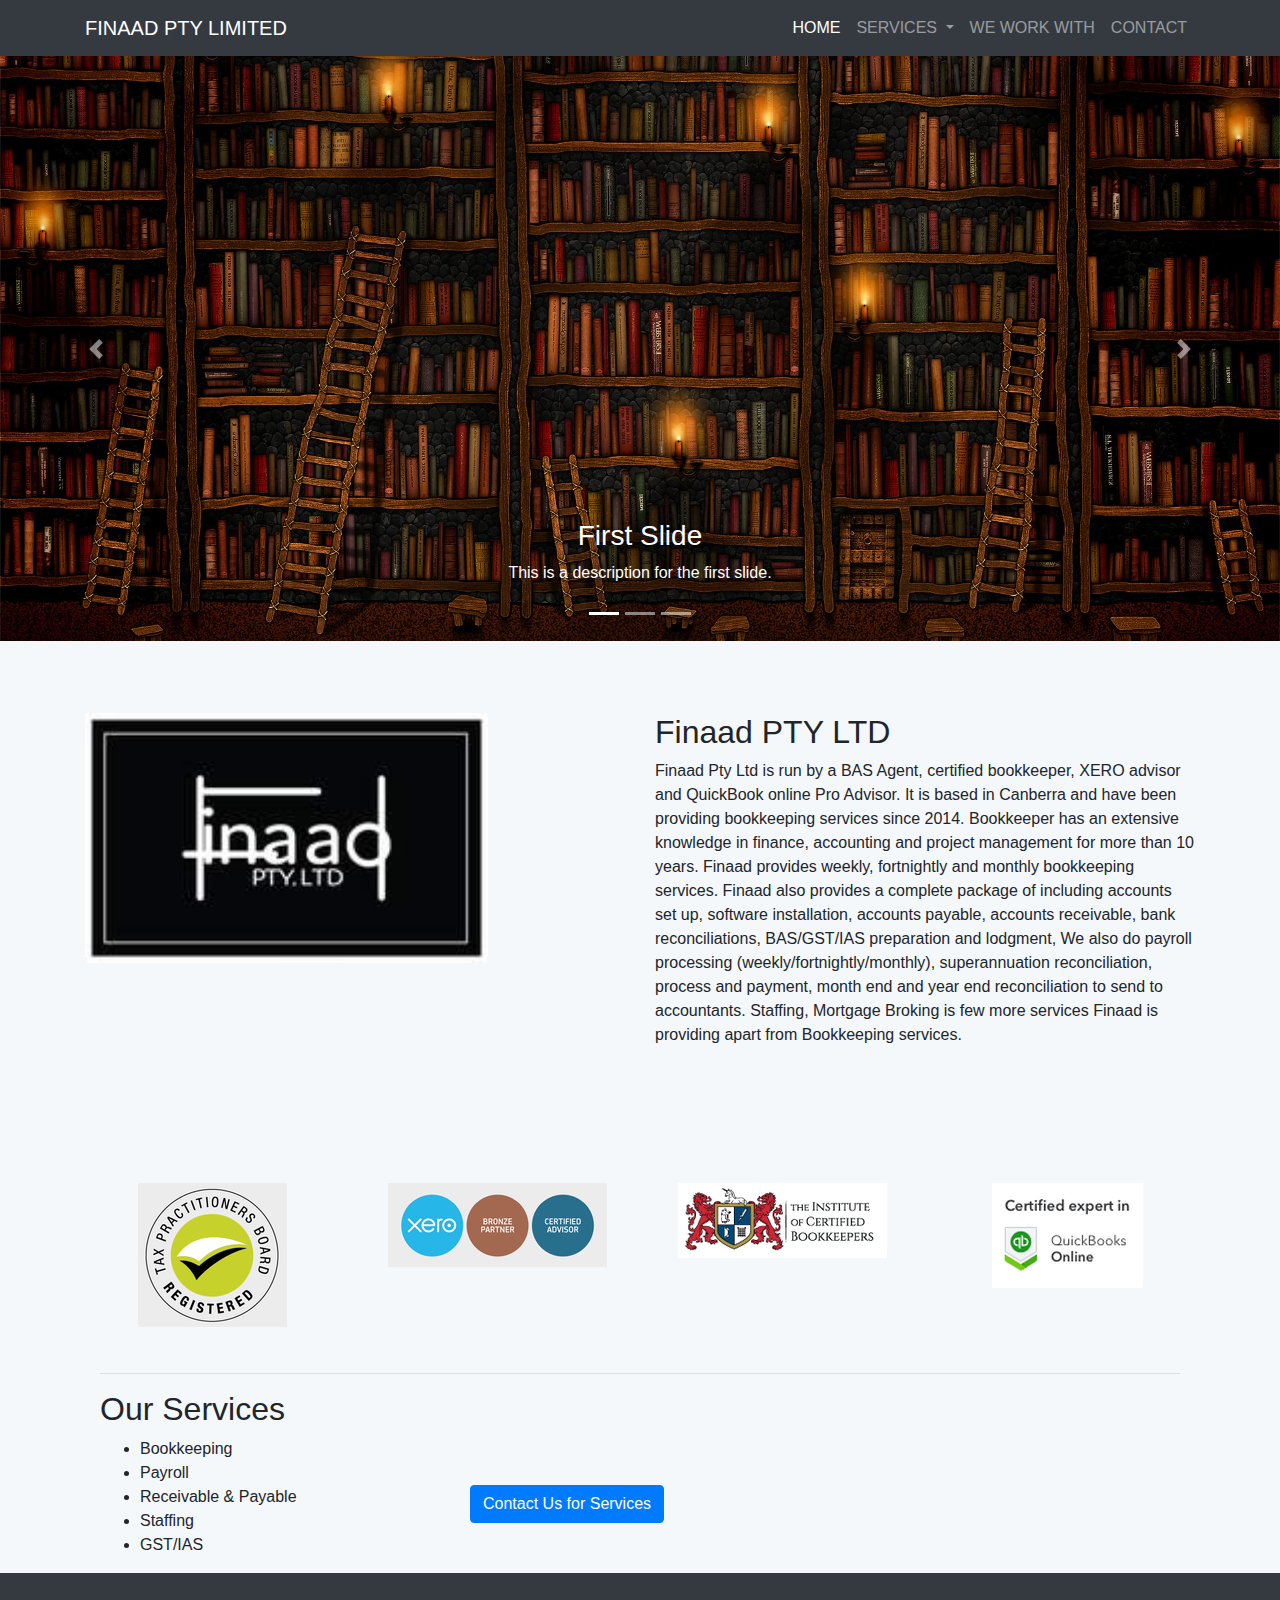
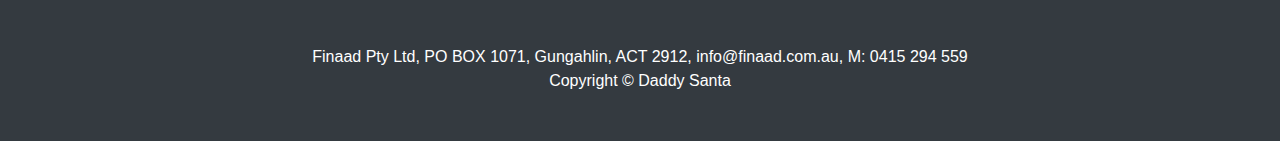
<file: index.html>
<!DOCTYPE html>
<html lang="en">

<head>

  <meta charset="utf-8">
  <meta name="viewport" content="width=device-width, initial-scale=1, shrink-to-fit=no">
  <meta name="description" content="">
  <meta name="author" content="">

  <title>Finaad Pty Ltd</title>

  <!-- Bootstrap core CSS -->
  <link href="cssboot/bootstrap.css" rel="stylesheet">

  <!-- Custom styles for this template -->
  <link href="css/modern-business.css" rel="stylesheet">

</head>

<body style="background-color: #f5f8fa;">

  <!-- Navigation -->
  <nav class="navbar fixed-top navbar-expand-lg navbar-dark bg-dark fixed-top">
    <div class="container">
      <a class="navbar-brand" href="index.html">FINAAD PTY LIMITED</a>
      <button class="navbar-toggler navbar-toggler-right" type="button" data-toggle="collapse" data-target="#navbarResponsive" aria-controls="navbarResponsive" aria-expanded="false" aria-label="Toggle navigation">
        <span class="navbar-toggler-icon"></span>
      </button>
      <div class="collapse navbar-collapse" id="navbarResponsive">
        <ul class="navbar-nav ml-auto">
          <li class="nav-item">
            <a class="nav-link active" href="index.html">HOME</a>
          </li>
          
          <li class="nav-item dropdown">
            <a class="nav-link dropdown-toggle" href="#" id="navbarDropdownPortfolio" data-toggle="dropdown" aria-haspopup="true" aria-expanded="false">
            SERVICES
            </a>
            <div class="dropdown-menu dropdown-menu-right" aria-labelledby="navbarDropdownPortfolio">
              <a class="dropdown-item" href="#">BOOKKEEPING</a>
              <a class="dropdown-item" href="#">GST/IAS/SUPER/PAYROLL TAX</a>
              <a class="dropdown-item" href="#">PAYROLL</a>
              <a class="dropdown-item" href="#">RECIEVABLES</a>
              <a class="dropdown-item" href="#">PAYABLES</a>
              <a class="dropdown-item" href="#">STAFFING</a>
            </div>
          </li>
          
          <li class="nav-item">
            <a class="nav-link" href="wework.html">WE WORK WITH</a>
          </li>
          
          <li class="nav-item">
            <a class="nav-link" href="contact.html">CONTACT</a>
          </li>
        </ul>
      </div>
    </div>
  </nav>
 
  <header>
    <div id="carouselExampleIndicators" class="carousel slide" data-ride="carousel">
      <ol class="carousel-indicators">
        <li data-target="#carouselExampleIndicators" data-slide-to="0" class="active"></li>
        <li data-target="#carouselExampleIndicators" data-slide-to="1"></li>
        <li data-target="#carouselExampleIndicators" data-slide-to="2"></li>
      </ol>
      <div class="carousel-inner" role="listbox">
        <!-- Slide One - Set the background image for this slide in the line below -->
        <div class="carousel-item active" style="background-image: url('images/book1.jpg')">
          <div class="carousel-caption d-none d-md-block">
            <h3>First Slide</h3>
            <p>This is a description for the first slide.</p>
          </div>
        </div>
        <!-- Slide Two - Set the background image for this slide in the line below -->
        <div class="carousel-item" style="background-image: url('images/book2.jpg')">
          <div class="carousel-caption d-none d-md-block">
            <h3>Second Slide</h3>
            <p>This is a description for the second slide.</p>
          </div>
        </div>
        <!-- Slide Three - Set the background image for this slide in the line below -->
        <div class="carousel-item" style="background-image: url('images/book3.jpg')">
          <div class="carousel-caption d-none d-md-block">
            <h3>Third Slide</h3>
            <p>This is a description for the third slide.</p>
          </div>
        </div>
      </div>
      <a class="carousel-control-prev" href="#carouselExampleIndicators" role="button" data-slide="prev">
        <span class="carousel-control-prev-icon" aria-hidden="true"></span>
        <span class="sr-only">Previous</span>
      </a>
      <a class="carousel-control-next" href="#carouselExampleIndicators" role="button" data-slide="next">
        <span class="carousel-control-next-icon" aria-hidden="true"></span>
        <span class="sr-only">Next</span>
      </a>
    </div>
  </header>

  <!-- Page Content -->
  <div class="container">
    <br><br><br>
    <!-- Features Section -->
    <div class="row">
      <div class="col-lg-6">
        <img class="img-fluid rounded" src="images/finaad_orig.jpeg" alt="">
      </div>
      <div class="col-lg-6">
        <h2>Finaad PTY LTD</h2>
        <p>Finaad Pty Ltd is run by a BAS Agent, certified bookkeeper, XERO advisor and QuickBook online Pro Advisor. 
          It is based in Canberra and have been providing bookkeeping services since 2014. Bookkeeper has an extensive
           knowledge in finance, accounting and project management for more than 10 years. Finaad provides weekly, fortnightly
            and monthly bookkeeping services. Finaad also provides a complete package of including accounts set up, software 
            installation, accounts payable, accounts receivable, bank reconciliations, BAS/GST/IAS preparation and lodgment, 
            We also do payroll processing (weekly/fortnightly/monthly), superannuation reconciliation, process and payment, 
            month end and year end reconciliation to send to accountants.
          Staffing, Mortgage Broking is few more services Finaad is providing apart from Bookkeeping services.​</p>
    </div>
    <!-- /.row -->
    </div>
    <!-- Portfolio Section -->
    <br><br>
    <section class="parallax1">
      <br><br><br>
    <div class="row">
      <div class="col-lg-3 col-sm-6 portfolio-item" style="text-align: center;">
        <img src="images/screen-shot-2020-05-06-at-5-35-44-pm.png" alt="">
      </div>
      
      <div class="col-lg-3 col-sm-6 portfolio-item" style="text-align: center;">
        <img src="/images/screen-shot-2020-05-06-at-5-06-44-pm.png">
      </div>
      <div class="col-lg-3 col-sm-6 portfolio-item" style="text-align: center;">
        <img src="images/screen-shot-2020-05-06-at-5-25-53-pm.png">
      </div>
      <div class="col-lg-3 col-sm-6 portfolio-item" style="text-align: center;">
        <img src="images/screen-shot-2020-05-06-at-5-34-32-pm.png" alt="">
      </div>
      
    </section>
    <div class="container">

    <!-- /.row -->

    
    <hr>

    <!-- Call to Action Section -->
    <h2>Our Services</h2>
    <div class="row">
      <div class="col-md-4">
      <ul>
        <li>Bookkeeping</li>
        <li>Payroll</li>
        <li>Receivable & Payable</li>
        <li>Staffing</li>
        <li>GST/IAS</li>
          
      </ul>
      </div>
      <div class="col-md-4">
        <br><br>
        <div class="center-img">
        <a href="contact.html"><button class="btn btn-primary">Contact Us for Services</button></a>
        </div>
        <br><br>
        </div>
    </div>

  </div>
  </div>
  <!-- /.container -->
  </div>
  <!-- Footer -->
  <footer class="py-5 bg-dark">
    <div class="container">
      <p class="m-0 text-center text-white"><br>Finaad Pty Ltd, PO BOX 1071, Gungahlin, ACT 2912, info@finaad.com.au, M: 0415 294 559</p>
      <p class="m-0 text-center text-white">Copyright &copy; Daddy Santa</p>
    </div>
    <!-- /.container -->
  </footer>

  <!-- Bootstrap core JavaScript -->
  <script src="vendor/jquery/jquery.min.js"></script>
  <script src="vendor/bootstrap/js/bootstrap.bundle.min.js"></script>

</body>

</html>
</file>
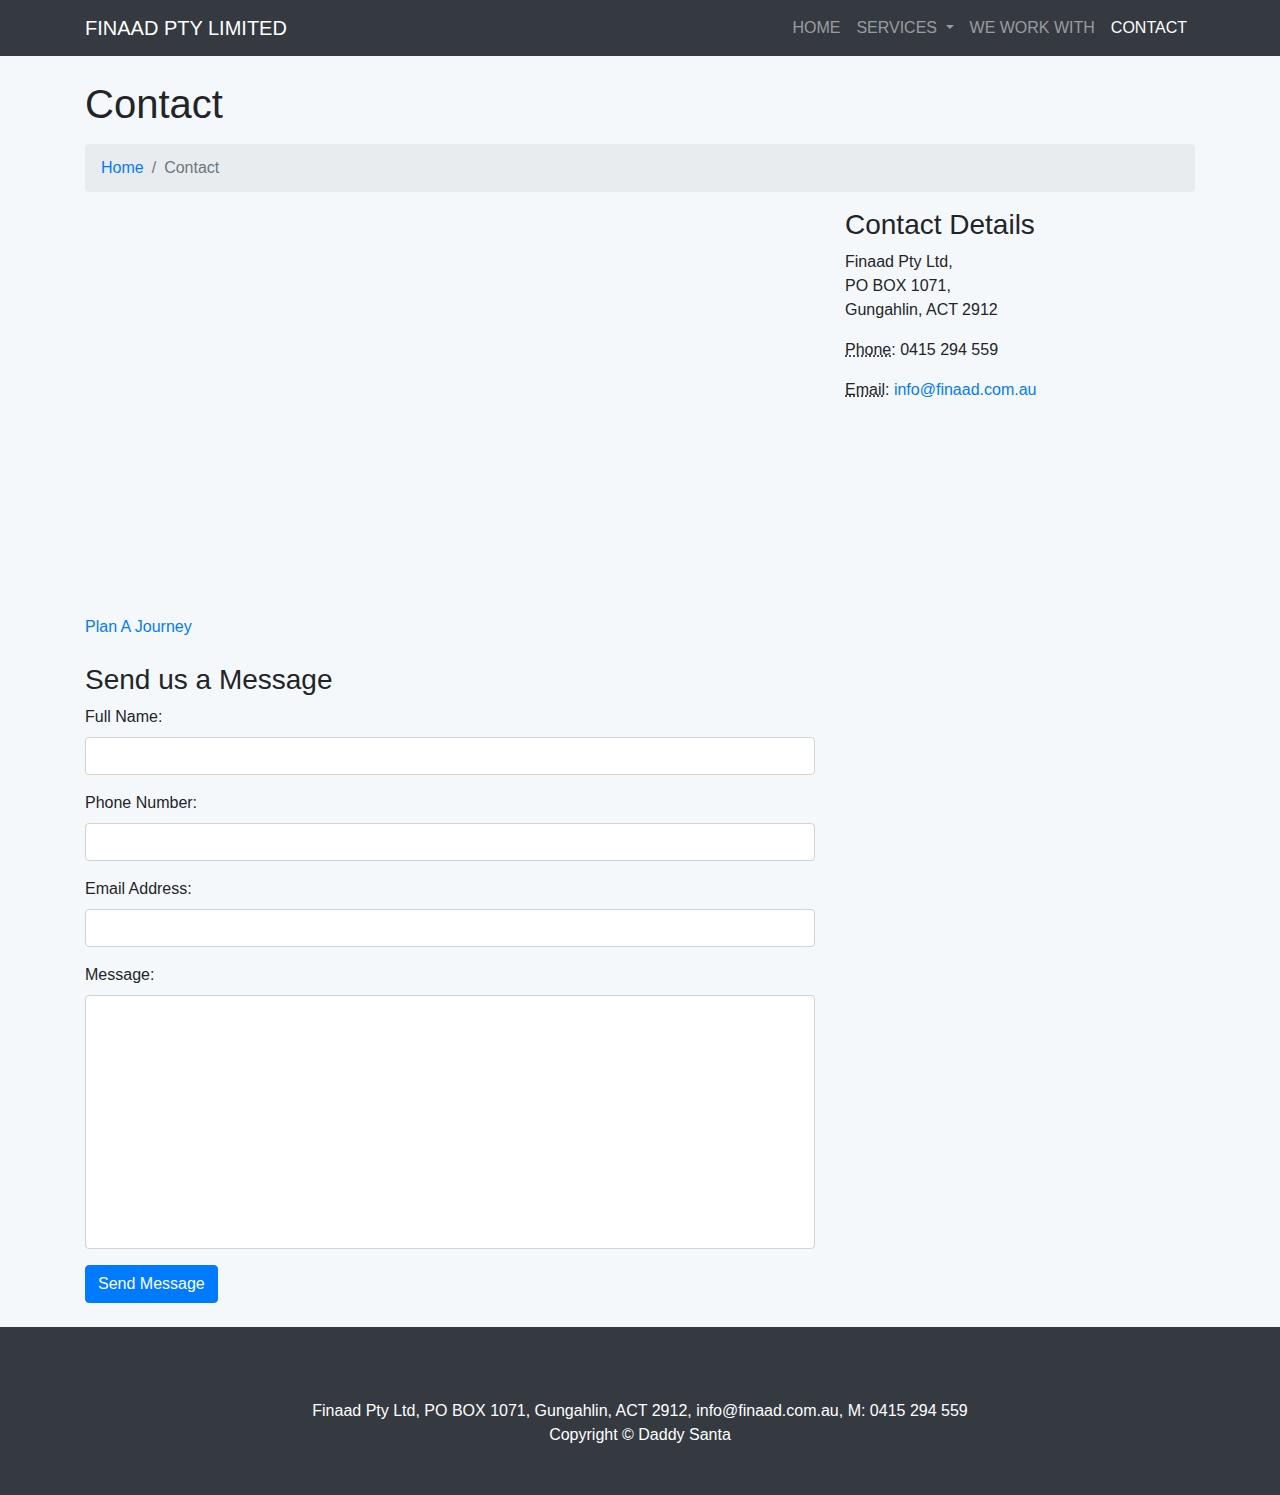
<file: contact.html>
<!DOCTYPE html>
<html lang="en">

<head>

  <meta charset="utf-8">
  <meta name="viewport" content="width=device-width, initial-scale=1, shrink-to-fit=no">
  <meta name="description" content="">
  <meta name="author" content="">

  <title>Finaad Pty Ltd</title>

  <!-- Bootstrap core CSS -->
  <link href="cssboot/bootstrap.css" rel="stylesheet">

  <!-- Custom styles for this template -->
  <link href="css/modern-business.css" rel="stylesheet">

</head>

<body style="background-color: #f5f8fa;">

  <!-- Navigation -->
  <nav class="navbar fixed-top navbar-expand-lg navbar-dark bg-dark fixed-top">
    <div class="container">
      <a class="navbar-brand" href="index.html">FINAAD PTY LIMITED</a>
      <button class="navbar-toggler navbar-toggler-right" type="button" data-toggle="collapse" data-target="#navbarResponsive" aria-controls="navbarResponsive" aria-expanded="false" aria-label="Toggle navigation">
        <span class="navbar-toggler-icon"></span>
      </button>
      <div class="collapse navbar-collapse" id="navbarResponsive">
        <ul class="navbar-nav ml-auto">
          <li class="nav-item">
            <a class="nav-link" href="index.html">HOME</a>
          </li>
          
          <li class="nav-item dropdown">
            <a class="nav-link dropdown-toggle" href="#" id="navbarDropdownPortfolio" data-toggle="dropdown" aria-haspopup="true" aria-expanded="false">
            SERVICES
            </a>
            <div class="dropdown-menu dropdown-menu-right" aria-labelledby="navbarDropdownPortfolio">
              <a class="dropdown-item" href="#">BOOKKEEPING</a>
              <a class="dropdown-item" href="#">GST/IAS/SUPER/PAYROLL TAX</a>
              <a class="dropdown-item" href="#">PAYROLL</a>
              <a class="dropdown-item" href="#">RECIEVABLES</a>
              <a class="dropdown-item" href="#">PAYABLES</a>
              <a class="dropdown-item" href="#">STAFFING</a>
            </div>
          </li>
          
          <li class="nav-item">
            <a class="nav-link" href="wework.html">WE WORK WITH</a>
          </li>
          
          <li class="nav-item active">
            <a class="nav-link" href="contact.html">CONTACT</a>
          </li>
        </ul>
      </div>
    </div>
  </nav>

  <!-- Page Content -->
  <div class="container">

    <!-- Page Heading/Breadcrumbs -->
    <h1 class="mt-4 mb-3">Contact
    </h1>

    <ol class="breadcrumb">
      <li class="breadcrumb-item">
        <a href="index.html">Home</a>
      </li>
      <li class="breadcrumb-item active">Contact</li>
    </ol>

    <!-- Content Row -->
    <div class="row">
      <!-- Map Column -->
      <div class="col-lg-8 mb-4">
        <!-- Embedded Google Map -->
        <div style="width: 100%"><iframe width="100%" height="400" frameborder="0" scrolling="no" marginheight="0" marginwidth="0" src="https://maps.google.com/maps?width=100%25&amp;height=400&amp;hl=en&amp;q=canbera+(My%20Business%20Name)&amp;t=&amp;z=14&amp;ie=UTF8&amp;iwloc=B&amp;output=embed"></iframe><a href="https://www.maps.ie/route-planner.htm">Plan A Journey</a></div>
      </div>
      <!-- Contact Details Column -->
      <div class="col-lg-4 mb-4">
        <h3>Contact Details</h3>
        <p>
          Finaad Pty Ltd,<br> PO BOX 1071,<br> Gungahlin, ACT 2912
          <br>
        </p>
        <p>
          <abbr title="Phone">Phone</abbr>: 0415 294 559
        </p>
        <p>
          <abbr title="Email">Email</abbr>:
          <a href="mailto:name@example.com">info@finaad.com.au
          </a>
        </p>
        
      </div>
    </div>
    <!-- /.row -->

    <!-- Contact Form -->
    <!-- In order to set the email address and subject line for the contact form go to the bin/contact_me.php file. -->
    <div class="row">
      <div class="col-lg-8 mb-4">
        <h3>Send us a Message</h3>
        <form name="sentMessage" id="contactForm" novalidate>
          <div class="control-group form-group">
            <div class="controls">
              <label>Full Name:</label>
              <input type="text" class="form-control" id="name" required data-validation-required-message="Please enter your name.">
              <p class="help-block"></p>
            </div>
          </div>
          <div class="control-group form-group">
            <div class="controls">
              <label>Phone Number:</label>
              <input type="tel" class="form-control" id="phone" required data-validation-required-message="Please enter your phone number.">
            </div>
          </div>
          <div class="control-group form-group">
            <div class="controls">
              <label>Email Address:</label>
              <input type="email" class="form-control" id="email" required data-validation-required-message="Please enter your email address.">
            </div>
          </div>
          <div class="control-group form-group">
            <div class="controls">
              <label>Message:</label>
              <textarea rows="10" cols="100" class="form-control" id="message" required data-validation-required-message="Please enter your message" maxlength="999" style="resize:none"></textarea>
            </div>
          </div>
          <div id="success"></div>
          <!-- For success/fail messages -->
          <button type="submit" class="btn btn-primary" id="sendMessageButton">Send Message</button>
        </form>
      </div>

    </div>
    <!-- /.row -->

  </div>
  <!-- /.container -->

  <!-- Footer -->
  <footer class="py-5 bg-dark">
    <div class="container">
      <p class="m-0 text-center text-white"><br>Finaad Pty Ltd, PO BOX 1071, Gungahlin, ACT 2912, info@finaad.com.au, M: 0415 294 559</p>
      <p class="m-0 text-center text-white">Copyright &copy; Daddy Santa</p>
    </div>
    <!-- /.container -->
  </footer>

  <!-- Bootstrap core JavaScript -->
  <script src="vendor/jquery/jquery.min.js"></script>
  <script src="vendor/bootstrap/js/bootstrap.bundle.min.js"></script>

  <!-- Contact form JavaScript -->
  <!-- Do not edit these files! In order to set the email address and subject line for the contact form go to the bin/contact_me.php file. -->
  <script src="js/jqBootstrapValidation.js"></script>
  <script src="js/contact_me.js"></script>

</body>

</html>
</file>
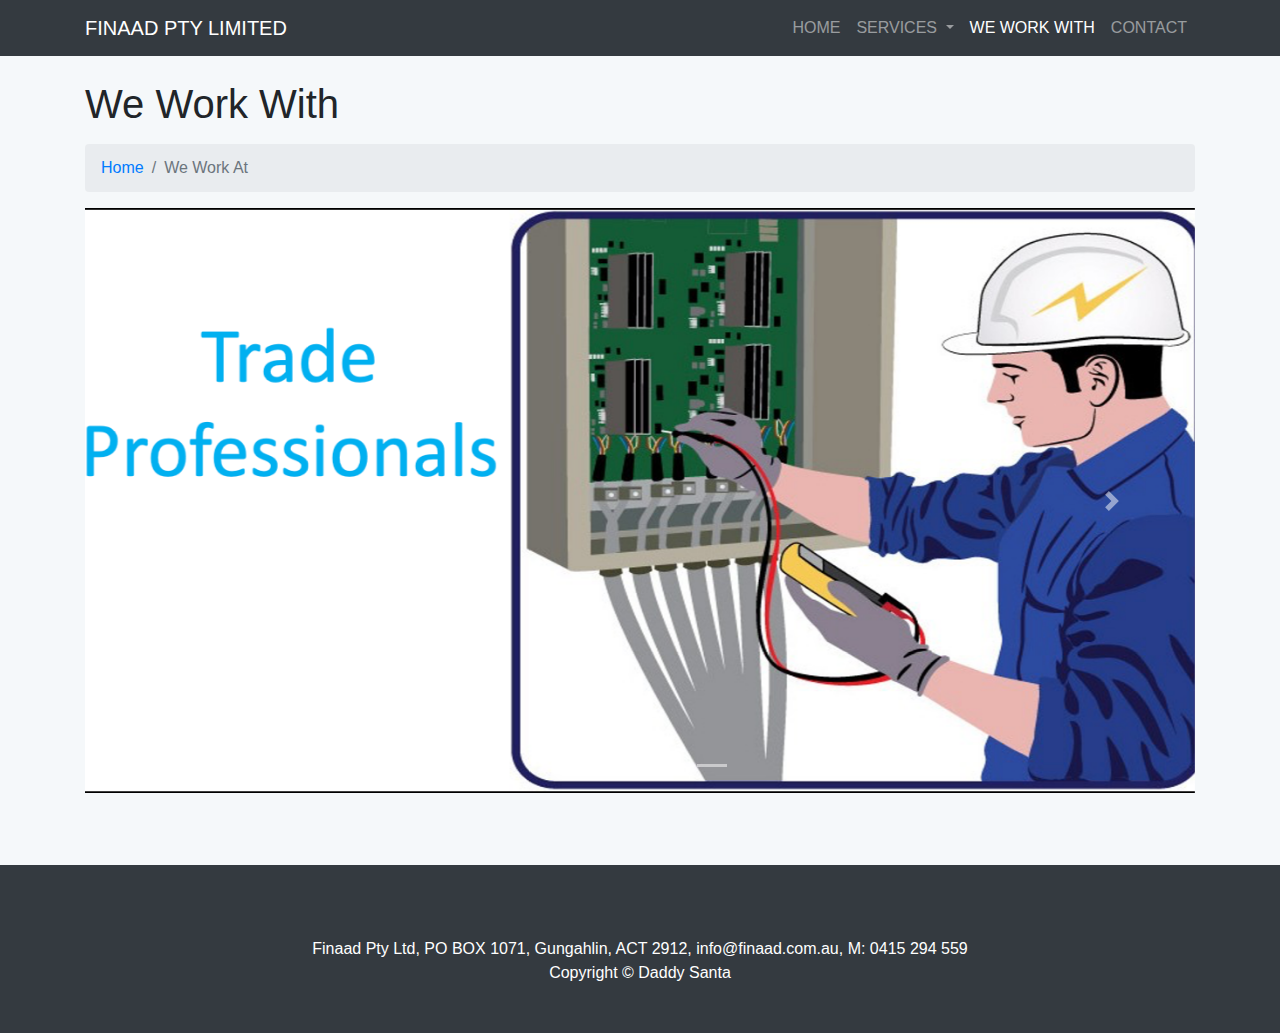
<file: wework.html>
<!DOCTYPE html>
<html lang="en">

<head>

  <meta charset="utf-8">
  <meta name="viewport" content="width=device-width, initial-scale=1, shrink-to-fit=no">
  <meta name="description" content="">
  <meta name="author" content="">

  <title>Finaad Pty Ltd</title>

  <!-- Bootstrap core CSS -->
  <link href="cssboot/bootstrap.css" rel="stylesheet">

  <!-- Custom styles for this template -->
  <link href="css/modern-business.css" rel="stylesheet">

</head>

<body style="background-color: #f5f8fa;">

  <!-- Navigation -->
  <nav class="navbar fixed-top navbar-expand-lg navbar-dark bg-dark fixed-top">
    <div class="container">
      <a class="navbar-brand" href="index.html">FINAAD PTY LIMITED</a>
      <button class="navbar-toggler navbar-toggler-right" type="button" data-toggle="collapse" data-target="#navbarResponsive" aria-controls="navbarResponsive" aria-expanded="false" aria-label="Toggle navigation">
        <span class="navbar-toggler-icon"></span>
      </button>
      <div class="collapse navbar-collapse" id="navbarResponsive">
        <ul class="navbar-nav ml-auto">
          <li class="nav-item">
            <a class="nav-link" href="index.html">HOME</a>
          </li>
          
          <li class="nav-item dropdown">
            <a class="nav-link dropdown-toggle" href="#" id="navbarDropdownPortfolio" data-toggle="dropdown" aria-haspopup="true" aria-expanded="false">
            SERVICES
            </a>
            <div class="dropdown-menu dropdown-menu-right" aria-labelledby="navbarDropdownPortfolio">
              <a class="dropdown-item" href="#">BOOKKEEPING</a>
              <a class="dropdown-item" href="#">GST/IAS/SUPER/PAYROLL TAX</a>
              <a class="dropdown-item" href="#">PAYROLL</a>
              <a class="dropdown-item" href="#">RECIEVABLES</a>
              <a class="dropdown-item" href="#">PAYABLES</a>
              <a class="dropdown-item" href="#">STAFFING</a>
            </div>
          </li>
          
          <li class="nav-item active">
            <a class="nav-link" href="wework.html">WE WORK WITH</a>
          </li>
          
          <li class="nav-item">
            <a class="nav-link" href="contact.html">CONTACT</a>
          </li>
        </ul>
      </div>
    </div>
  </nav>
 
  <header>
    <div class="container">
      <h1 class="mt-4 mb-3">We Work With
      </h1>
  
    <ol class="breadcrumb">
      <li class="breadcrumb-item">
        <a href="index.html">Home</a>
      </li>
      <li class="breadcrumb-item active">We Work At</li>
    </ol>

    <div id="carouselExampleIndicators" class="carousel slide" data-ride="carousel">
      <ol class="carousel-indicators">
        <li data-target="#carouselExampleIndicators" data-slide-to="0" class="active"></li>
        <li data-target="#carouselExampleIndicators" data-slide-to="1"></li>
        <li data-target="#carouselExampleIndicators" data-slide-to="2"></li>
        <li data-target="#carouselExampleIndicators" data-slide-to="3"></li>
        <li data-target="#carouselExampleIndicators" data-slide-to="4"></li>

      </ol>
      <div class="carousel-inner" role="listbox">
        <!-- Slide One - Set the background image for this slide in the line below -->
        <div class="carousel-item active" style="background-image: url('images/slide1.png')">
          
        </div>
        <!-- Slide Two - Set the background image for this slide in the line below -->
        <div class="carousel-item" style="background-image: url('images/slide2.png')">
          
        </div>
        <!-- Slide Three - Set the background image for this slide in the line below -->
        <div class="carousel-item" style="background-image: url('images/slide3.png')">
          
        </div>
        <div class="carousel-item" style="background-image: url('images/slide4.png')">
          
        </div>
        <div class="carousel-item" style="background-image: url('images/slide5.png')">
          
        </div>
      </div>
      <a class="carousel-control-prev" href="#carouselExampleIndicators" role="button" data-slide="prev">
        <span class="carousel-control-prev-icon" aria-hidden="true"></span>
        <span class="sr-only">Previous</span>
      </a>
      <a class="carousel-control-next" href="#carouselExampleIndicators" role="button" data-slide="next">
        <span class="carousel-control-next-icon" aria-hidden="true"></span>
        <span class="sr-only">Next</span>
      </a>
    </div>
    </div>
  </header>
  <br><br><br>
  <!-- Footer -->
  <footer class="py-5 bg-dark">
    <div class="container">
      <p class="m-0 text-center text-white"><br>Finaad Pty Ltd, PO BOX 1071, Gungahlin, ACT 2912, info@finaad.com.au, M: 0415 294 559</p>
      <p class="m-0 text-center text-white">Copyright &copy; Daddy Santa</p>
    </div>
    <!-- /.container -->
  </footer>

  <!-- Bootstrap core JavaScript -->
  <script src="vendor/jquery/jquery.min.js"></script>
  <script src="vendor/bootstrap/js/bootstrap.bundle.min.js"></script>

</body>

</html>
</file>
<file: css/modern-business.css>
/*!
 * Start Bootstrap - Modern Business (https://startbootstrap.com/template-overviews/modern-business)
 * Copyright 2013-2019 Start Bootstrap
 * Licensed under MIT (https://github.com/BlackrockDigital/startbootstrap-logomodern-business-nav/blob/master/LICENSE)
 */
body {
  padding-top: 56px;
}

.carousel-item {
  height: 65vh;
  min-height: 300px;
  background: no-repeat center center scroll;
  -webkit-background-size: cover;
  -moz-background-size: cover;
  -o-background-size: cover;
  background-size: cover;
}

.portfolio-item {
  margin-bottom: 30px;
}
</file>
